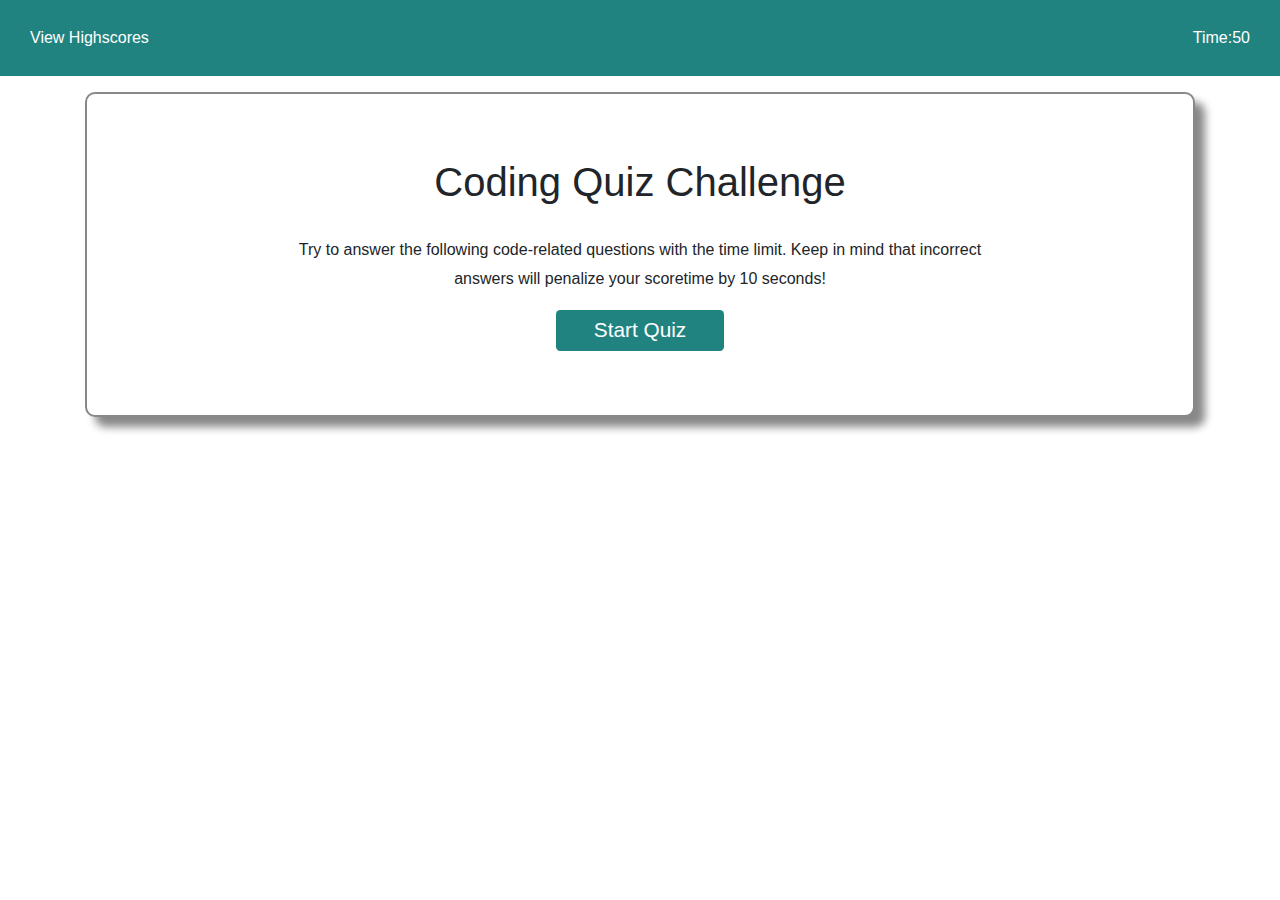
<file: quiz.html>
<!doctype html>
<html lang="en">

<head>
    <!-- Required meta tags -->
    <meta charset="utf-8">
    <meta name="viewport" content="width=device-width, initial-scale=1, shrink-to-fit=no">

    <!-- CSS -->
    <link rel="stylesheet" href="https://stackpath.bootstrapcdn.com/bootstrap/4.4.1/css/bootstrap.min.css"
    integrity="sha384-Vkoo8x4CGsO3+Hhxv8T/Q5PaXtkKtu6ug5TOeNV6gBiFeWPGFN9MuhOf23Q9Ifjh" crossorigin="anonymous">
    <link rel="stylesheet" type="text/css" href="assets/css/reset.css">
    <link rel="stylesheet" type="text/css" href="assets/css/style.css">
    <link rel="stylesheet" href="./assets/styles.css"> 

    <title>Quiz Game</title>
</head>

<body>

    <!-- Header -->

    <!-- HEADER NAVIGATION -->

    <header id="header-container">
        <div id="viewHScores">View Highscores</div>

        <div id="timer-div">
            Time: <span id="timer">50</span>
        </div>

    </header>

    <!-- end header -->

    <!-- jumbotron -->

    <div class="container mt-3">
        <div class="jumbotron jumbotron-fluid text-center">

            <!-- welcome  -->
            <div class="container" id="welcome">
                <h1>Coding Quiz Challenge</h1>
                <p>Try to answer the following code-related questions with the time limit. Keep in
                    mind that incorrect answers will penalize your scoretime by 10 seconds!</p>
                <button type="button" class="start" id="startQuiz">Start Quiz</button>

            </div>

            <!-- quiz -->
            <div class="container" id="quiz">
                <h1 class="h1 mb-4" id="question"></h1>
                <div class="container" id="answers">
                    <div class="row">
                        <button type="button" class="option-div" id="0"></button>
                    </div>
                    <div class="row">
                        <button type="button" class="option-div" id="1"></button>
                    </div>
                    <div class="row">
                        <button type="button" class="option-div" id="2"></button>
                    </div>
                    <div class="row">
                        <button type="button" class="option-div" id="3"></button>
                    </div>
                </div>
            </div>

            <!-- input high scores -->
            <div class="container" id="inputScore">
                <h1 class="h1 mb-4">All done!</h1>
                <p class="lead mb-4">Your final score: <span id="score"></span></p>
                <p class="lead mb-4">Enter initials: <input type="text " id="initials"></p>
                <button type="button" class="start" id="submitInitials">Submit</button>
            </div>

            <!-- view high scores -->
            <div class="container" id="highScores">
                <h1 class="h1 mb-4 font-weigth-bold">Highscores</h1>
                <div class="container h4 mb-4" id="scores">
                </div>
                <button type="button" class="start" id="goBack">Go Back</button>
                <button type="button" class="start" id="clearScores">Clear Scores</button>
                <button class="start" id="sub-btn"><a href="./index.html">Log out</a></button>
            </div>


        </div>
    </div>

    <!-- end jumbotron -->


    <!-- JavaScript -->
    <script src="assets/js/questions.js"></script>
    <script src="assets/js/code-quiz.js"></script>
    <!-- jQuery first, then Popper.js, then Bootstrap JS -->
    <script src="https://code.jquery.com/jquery-3.4.1.slim.min.js"
        integrity="sha384-J6qa4849blE2+poT4WnyKhv5vZF5SrPo0iEjwBvKU7imGFAV0wwj1yYfoRSJoZ+n"
        crossorigin="anonymous"></script>
    <script src="https://cdn.jsdelivr.net/npm/popper.js@1.16.0/dist/umd/popper.min.js"
        integrity="sha384-Q6E9RHvbIyZFJoft+2mJbHaEWldlvI9IOYy5n3zV9zzTtmI3UksdQRVvoxMfooAo"
        crossorigin="anonymous"></script>
    <script src="https://stackpath.bootstrapcdn.com/bootstrap/4.4.1/js/bootstrap.min.js"
        integrity="sha384-wfSDF2E50Y2D1uUdj0O3uMBJnjuUD4Ih7YwaYd1iqfktj0Uod8GCExl3Og8ifwB6"
        crossorigin="anonymous"></script>
</body>

</html>
</file>
<file: assets/css/style.css>
#welcome, #quiz, #inputScore, #highScores {
    width: 70%;
}

#quiz, #inputScore, #highScores {
    display: none;
}

.jumbotron {
    background-color: rgb(255, 255, 255);
    border-radius: 10px;
    box-shadow: 10px 10px 8px #888888;
    border: 2px solid #888888   
}
.start{
    background-color: #218380;
    color: #ffffff;
    font-size: 1.3em;
    padding: 0.5em 1.8em;
    border-radius: 0.2em;
    border: #238380;
}
.header-container {
    width: 100%;
    background-color:#218380;
    padding: 30px;
    color: white;
    font-size: 6px;
    display: flex;
    justify-content: space-between;
}
.option-div {
    background-color: #218380;
    color: #ffffff;
    font-size: 1.3em;
    padding: 0.5em 1.8em;
    border-radius: 0.2em;
    border: #238380;
    width: 100%;
    text-align: start;
    margin-bottom: 0.5em;
  }
  .display-container {
    width: 80%;
    max-width: 37.5em;
    justify-content: center;
    margin: 0 auto;
    background: white;
    box-shadow: 10px 10px 8px #888888;
    position: absolute;
    border-radius: 10px;
    padding: 40px;
    line-height: 1.2rem;
    transform: translate(-50%, -50%);
    top: 50%;
    left: 50%;
    border: 2px solid #888888 ;
}
#timer-div{
    display: flex;
    align-items: center;
    justify-content: space-between;
 }
</file>
<file: assets/styles.css>
* {
    margin: 0;
    padding: 0;
    box-sizing: border-box;
    font-family: Verdana, Geneva, sans-serif;    
}

#header-container {
    width: 100%;
    background-color:#218380;
    padding: 30px;
    color: white;
    font-size: 16px;
    display: flex;
    justify-content: space-between;
}
 img {
    width: 30px;
 }

#high-scores-link {
    text-decoration: none;
    color: white;
}
 
 #timer-div{
    display: flex;
    align-items: center;
    justify-content: space-between;
 }
.display-container {
    width: 80%;
    max-width: 37.5em;
    justify-content: center;
    margin: 0 auto;
    background: white;
    box-shadow: 10px 10px 8px #888888;
    position: absolute;
    border-radius: 10px;
    padding: 40px;
    line-height: 1.2rem;
    transform: translate(-50%, -50%);
    top: 50%;
    left: 50%;
    border: 2px solid #888888 ;
}

.display-container input {
    width: 240px;
    height: 35px;
    background: transparent;
    border-bottom: 1px solid #218380;
    border-top: none;
    border-right: none;
    border-left: none;
    color: black;
    font-size: 15px;
    letter-spacing: 1px;
    margin-top: 30px;
    padding: 1rem;
}
#sub-btn {
    width: 150px;
    height: 40px;
    background:#218380;
    border: none;
    margin-top: 30px;
    font-size: 18px;
    border-radius: 10px;
    cursor: pointer;
    color: white;
    transition: 0.4s ease;
}
#sub-btn a {
    text-decoration: none;
    color: white;
    font-weight: normal;
}
#sub.btn:hover{
    background: white;
    color: #218380;
}

p {
    margin-top: 30px;
    line-height: 1.8rem;
}

#heading1 {
    font-weight: bold;
    font-size: 24px;
}

#question {
    font-weight: bold;
    font-size: 24px;
    
}
</file>
